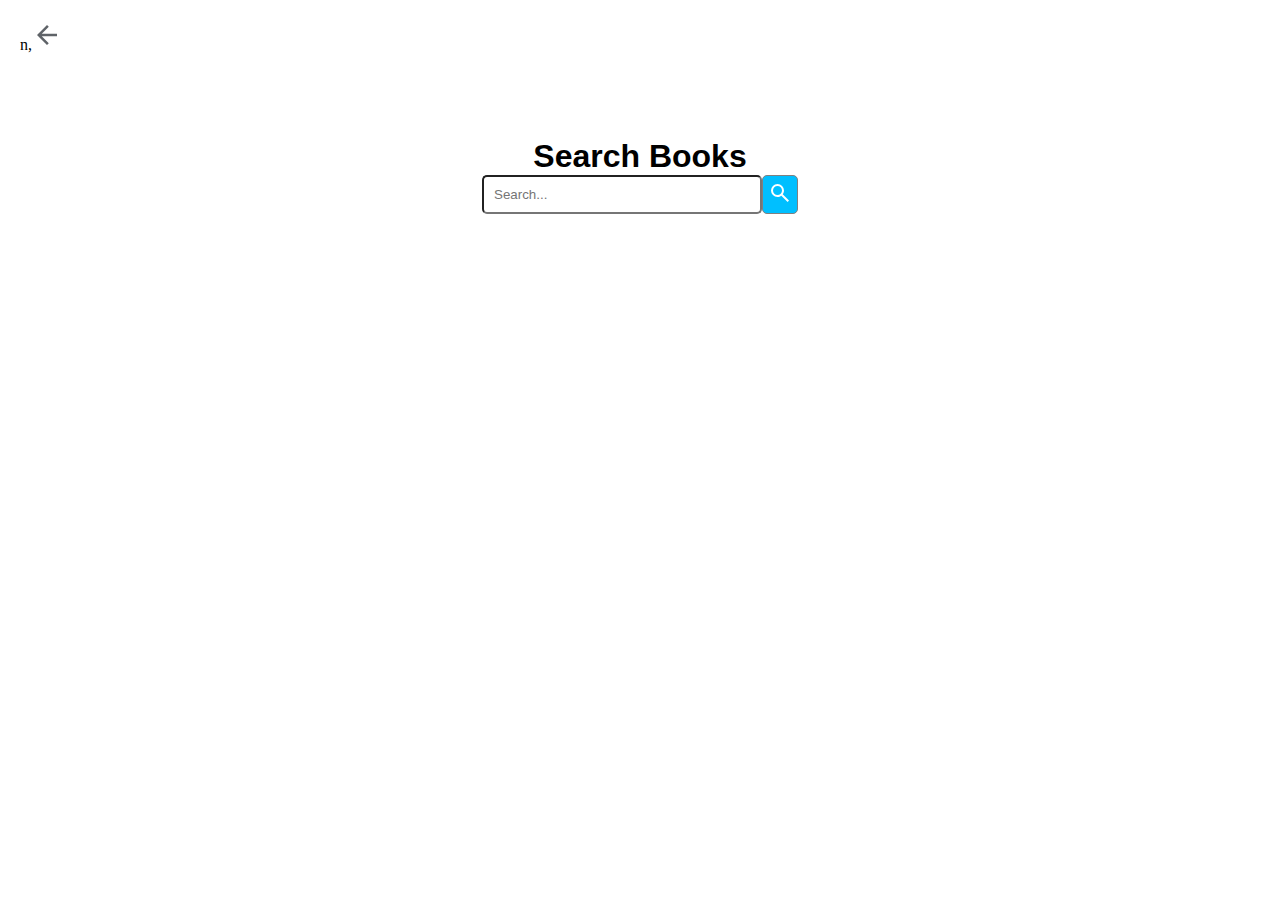
<file: assets/books/book.html>
<!DOCTYPE html>
<html lang="en">
<head>
    <meta charset="UTF-8">
    <meta name="viewport" content="width=device-width, initial-scale=1.0">
    <!-- css -->
    <link rel="stylesheet" href="/style.css">
    <title>i'Books</title>
    <!-- AoS -->
    <link rel="stylesheet" href="https://cdn.jsdelivr.net/npm/aos@2.3.4/dist/aos.css" />
</head>
<body>
    <div class="back">
        n,<a href="/index.html"><svg xmlns="http://www.w3.org/2000/svg" height="30px" viewBox="0 -960 960 960" width="30px" fill="#5f6368"><path d="m313-440 224 224-57 56-320-320 320-320 57 56-224 224h487v80H313Z"/></svg></a>
    </div>
    <div class="searchBook">
        <h1>Search Books</h1>
        <form class="searchForm" id="searchForm">
            <input type="text" name="searchBooks" id="searchBooks" placeholder="Search..." required>
            <button id="searchBtn"><a href=""><svg xmlns="http://www.w3.org/2000/svg" height="24px" viewBox="0 -960 960 960" width="24px" fill="white"><path d="M784-120 532-372q-30 24-69 38t-83 14q-109 0-184.5-75.5T120-580q0-109 75.5-184.5T380-840q109 0 184.5 75.5T640-580q0 44-14 83t-38 69l252 252-56 56ZM380-400q75 0 127.5-52.5T560-580q0-75-52.5-127.5T380-760q-75 0-127.5 52.5T200-580q0 75 52.5 127.5T380-400Z"/></svg></a></button>
        </form>
    </div>
    <div id="books"></div>
    <div id="previous" style="display: none;">
        <button id="prev">Prev</button>
        <p id="pageNum">}</p>
        <button id="next">Next</button>
    </div>
    <script src="https://cdn.jsdelivr.net/npm/aos@2.3.4/dist/aos.js"></script>
    <script>
        AOS.init();
    </script>
</body>
<script src="/assets/js/script.js"></script>
</html>
</file>
<file: style.css>
* {
    margin: 0;
    padding: 0;
    text-decoration: none;
}

::-webkit-scrollbar {
    width: 12px;
    height: 12px;
}

::-webkit-scrollbar-track {
background-color: #f1f1f1;
border-radius: 10px;
}

::-webkit-scrollbar-thumb {
background-color: rgba(0, 179, 255, 0.587);
border-radius: 10px;
}



#loading-screen {
    position: fixed;
    top: 0;
    left: 0;
    width: 100%;
    height: 100%;
    background-color: white;
    display: flex;
    justify-content: center;
    align-items: center;
    flex-direction: column;
    z-index: 9999;
    font-family: system-ui, -apple-system, BlinkMacSystemFont, 'Segoe UI', Roboto, Oxygen, Ubuntu, Cantarell, 'Open Sans', 'Helvetica Neue', sans-serif;
}
#loading-screen h1 {
    animation: animate 1s infinite ease-in-out;
    color: deepskyblue;
}

#loading-screen div {
    content: "";
    position: absolute;
    z-index: -1;
    width: 100%;
    height: 0;
    bottom: 0;
    background-color: deepskyblue;
    clip-path: polygon(100% 100%, 0% 100% , 0.00% 17.32%, 1.00% 16.05%, 2.00% 14.89%, 3.00% 13.89%, 4.00% 13.05%, 5.00% 12.41%, 6.00% 11.97%, 7.00% 11.74%, 8.00% 11.74%, 9.00% 11.95%, 10.00% 12.38%, 11.00% 13.02%, 12.00% 13.85%, 13.00% 14.84%, 14.00% 15.99%, 15.00% 17.26%, 16.00% 18.63%, 17.00% 20.06%, 18.00% 21.52%, 19.00% 22.98%, 20.00% 24.40%, 21.00% 25.75%, 22.00% 27.01%, 23.00% 28.14%, 24.00% 29.12%, 25.00% 29.92%, 26.00% 30.54%, 27.00% 30.94%, 28.00% 31.13%, 29.00% 31.10%, 30.00% 30.85%, 31.00% 30.38%, 32.00% 29.71%, 33.00% 28.86%, 34.00% 27.83%, 35.00% 26.66%, 36.00% 25.37%, 37.00% 24.00%, 38.00% 22.56%, 39.00% 21.10%, 40.00% 19.64%, 41.00% 18.23%, 42.00% 16.89%, 43.00% 15.65%, 44.00% 14.54%, 45.00% 13.59%, 46.00% 12.82%, 47.00% 12.24%, 48.00% 11.87%, 49.00% 11.72%, 50.00% 11.79%, 51.00% 12.07%, 52.00% 12.57%, 53.00% 13.27%, 54.00% 14.16%, 55.00% 15.21%, 56.00% 16.40%, 57.00% 17.71%, 58.00% 19.10%, 59.00% 20.54%, 60.00% 22.00%, 61.00% 23.45%, 62.00% 24.86%, 63.00% 26.19%, 64.00% 27.40%, 65.00% 28.49%, 66.00% 29.41%, 67.00% 30.15%, 68.00% 30.69%, 69.00% 31.03%, 70.00% 31.14%, 71.00% 31.04%, 72.00% 30.71%, 73.00% 30.18%, 74.00% 29.45%, 75.00% 28.53%, 76.00% 27.46%, 77.00% 26.24%, 78.00% 24.92%, 79.00% 23.52%, 80.00% 22.07%, 81.00% 20.61%, 82.00% 19.16%, 83.00% 17.77%, 84.00% 16.46%, 85.00% 15.26%, 86.00% 14.20%, 87.00% 13.31%, 88.00% 12.60%, 89.00% 12.09%, 90.00% 11.80%, 91.00% 11.72%, 92.00% 11.86%, 93.00% 12.22%, 94.00% 12.79%, 95.00% 13.55%, 96.00% 14.49%, 97.00% 15.59%, 98.00% 16.83%, 99.00% 18.16%, 100.00% 19.57%);
    animation: animasi 3s ease-in-out;
}

@keyframes animate {
    0% { transform: scale(1) rotate(-5deg); }
    50% { transform: scale(1.2) rotate(5deg); }
    100% { transform: scale(1) rotate(-5deg); }
}
@keyframes animasi {
   0% { height: 5%; }
   100% { height: 150%;}
}


.navbar {
    display: flex;
    justify-content: space-between;
    align-items: center;
    padding: 10px 20px;
}

.navbar h1 {
    font-family: system-ui, -apple-system, BlinkMacSystemFont, 'Segoe UI', Roboto, Oxygen, Ubuntu, Cantarell, 'Open Sans', 'Helvetica Neue', sans-serif;
    font-size: 30px;
}
.navbar h1:hover {
    transform: scale(1.2) rotate(-5deg);
    transition: all 0.2s ease-in;
}

.links a{
    font-family: 'Trebuchet MS', 'Lucida Sans Unicode', 'Lucida Grande', 'Lucida Sans', Arial, sans-serif;
    font-weight: bold;
    padding: 0 20px;
    color: black;
}
.links a:hover {
    transition: all 0.2s ease-in;
    color: deepskyblue;
}

.account a{
    font-family: 'Trebuchet MS', 'Lucida Sans Unicode', 'Lucida Grande', 'Lucida Sans', Arial, sans-serif;
    font-weight: bold;
    padding: 5px 20px;
    color: black;
    border-radius: 20px;
}
.account a:hover {
    cursor: pointer;
}
.account .loginBtn:hover {
    color: deepskyblue;
    transition: all 0.2s ease-in;
}

.account .signBtn {
    background-color: black;
    color: white;
}
.account .signBtn:hover {
    background-color: deepskyblue;
    transition: all 0.2s ease-in;
}

section {
    display: flex;
    justify-content: space-between;
    /* text-align: center; */
    margin: 0 40px;
}


section .content_1 {
    margin-top: 10%;
    margin-left: 5em;
    width: 32%;
    height: 20%;
}
section .content_1 p {
    font-family: "Caveat", cursive;
    font-weight: bold;
    font-style: normal;
    font-size: 20px;
}
section .content_1 #p2 {
    font-family: system-ui, -apple-system, BlinkMacSystemFont, 'Segoe UI', Roboto, Oxygen, Ubuntu, Cantarell, 'Open Sans', 'Helvetica Neue', sans-serif;
    font-size: 18px;
    font-weight: normal;
}
section .content_1 h1 {
    font-family: "Pompiere", sans-serif;
    font-weight: 400;
    font-size: 3.5em;
    
}
section .content_1 button {
    display: flex;
    justify-content: space-between;
    text-align: center;
    align-items: center;
    margin-top: 15px;
    padding: 10px 30px;
    border-radius: 5rem;
    background-color: transparent;
}

section .content_1 button:hover {
    transform: scale(1.05);
    transition: all 0.2s ease-in-out;
}
section .book-img img {
    width: 600px;
    height: 600px;
}



/* book.html Style */
.back {
    padding: 20px;
}
.back a svg:hover {
    fill: red;
    transition: all 0.2s ease-in-out;
}
.searchBook {
    display: flex;
    justify-content: center;
    flex-direction: column;
    text-align: center;
    margin-top: 5%;
    font-family: 'Trebuchet MS', 'Lucida Sans Unicode', 'Lucida Grande', 'Lucida Sans', Arial, sans-serif;
}
.searchForm {
    display: flex;
    justify-content: center;
}
.searchForm #searchBooks {
    padding: 10px;
    width: 20%;
    border-radius: 5px;
}
.searchForm #searchBtn {
    padding: 0 5px;
    border-radius: 5px;
    border: .5px solid grey;
    background-color: deepskyblue;
}
.searchForm #searchBtn:hover {
    cursor: pointer;
}
#books {
    display: grid;
    grid-template-columns: repeat(2, 1fr);
    font-family: 'Trebuchet MS', 'Lucida Sans Unicode', 'Lucida Grande', 'Lucida Sans', Arial, sans-serif;
    grid-gap: 35px;
    margin: 5% 0;
}
.aBook h2 {
    font-size: 20px;
}
.aBook p {
    color: gray;
}
#books .book {
    display: flex;
    justify-content: center;
}
#books .book a {
    width: 80%;
}
#books .book a img {
    border: 2px solid gray;
    border-radius: .5em;
    box-shadow: 5px 3px rgba(76, 76, 76, 0.325);
    object-fit: cover;
    max-width: 150px;
    
}
#books .book a img:hover {
    transform: scale(1.02);
    transition: all .2s ease-in-out;
}
#books .book a:hover {
    border-radius: .5em;
    box-shadow: 3px 2px gray;
    transform: scale(1.02);
    transition: all .2s ease-in-out;
    border: 0.5px solid gray;
}
#previous {
    display: flex;
    justify-content: center;
    gap: 20px;
}
#previous button {
    background-color: deepskyblue;
    color: white;
    padding: 5px 10px;
    border: none;
    font-family: 'Trebuchet MS', 'Lucida Sans Unicode', 'Lucida Grande', 'Lucida Sans', Arial, sans-serif;
    border-radius: 0.2em;
    cursor: pointer;
}




/* Responsive Mobile */
@media screen and (max-width: 600px) {
    .navbar .links{
        display: none;
    }
    section {
        display: grid;
        grid-template-columns: repeat(1, 1fr);
    }
    section .content_1 h1 {
        display: none;
    }
    section .content_1 #p2 {
        position: absolute;
        top: 70%;
        left: 0;
        padding: 0 10px;
        text-align: center;
    }
    section .content_1 p  {
        left: 35px;
        font-size: 25px;
        position: absolute;
    }
    section .content_1 a {
        left: 0;
        top: 85%;
        position: absolute;
        width: 100%;
        display: flex;
        justify-content: center;
        align-items: center;
    }
    section .content_1 a button {
        display: flex;
        justify-content: center;
        align-items: center;
        width: 80%;
    }
    .searchForm #searchBooks {
        width: 60%;
    }
    #books {
        display: grid;
        grid-template-columns: repeat(1,1fr);
    }
    .aBook h2 {
        font-size: 15px;
    }
    .aBook p {
        font-size: 12px;
    }
    section .book-img img {
        display: flex;
        margin-top: 10%;
        width: 100%;
        height: 100%;
    }
}
</file>
